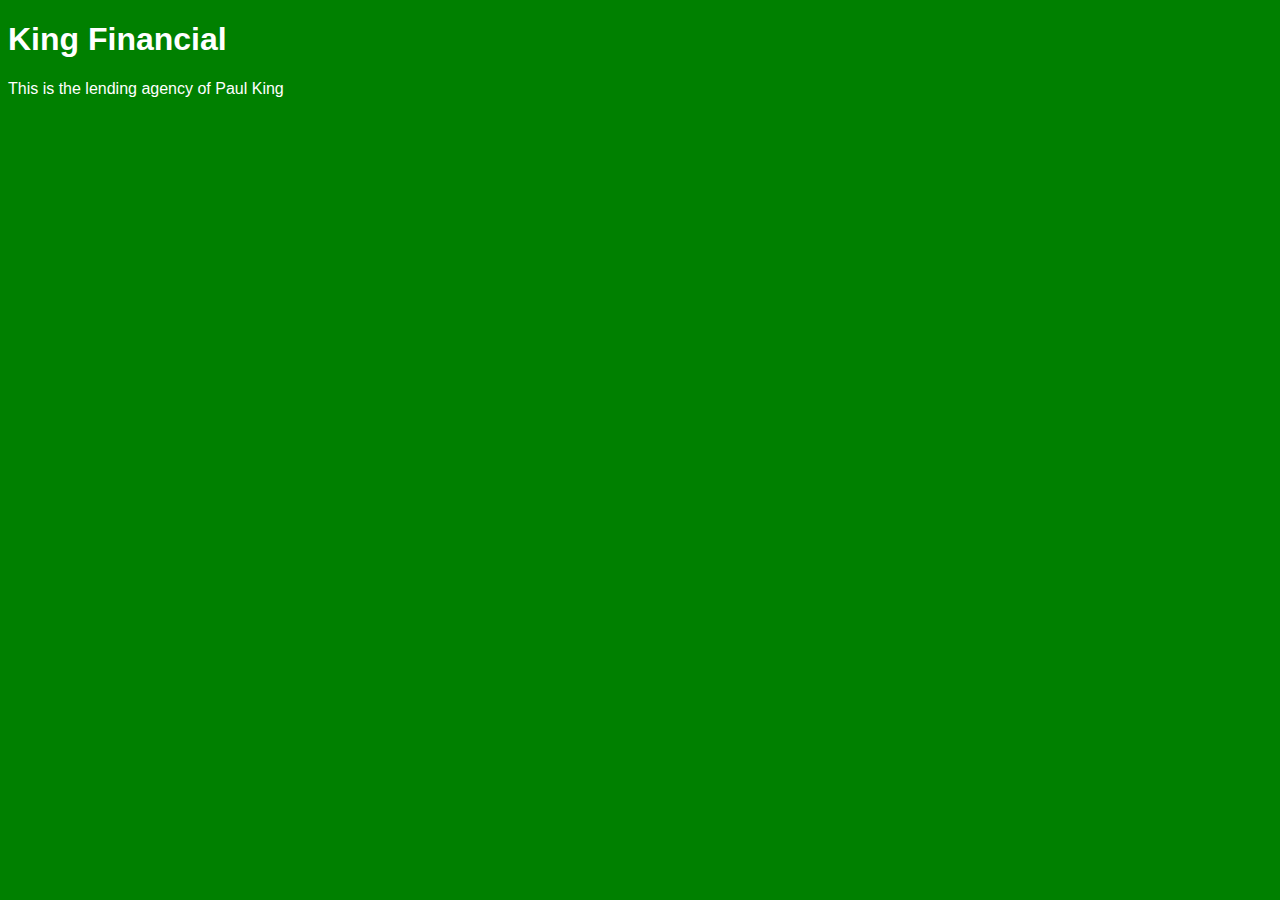
<file: index.html>
<!DOCTYPE html>
<html>
    <head>
     	<link rel="stylesheet" type="text/css" href="css/style.css">
      
		<title>King Financial</title>
	</head>

    <body>   	
     	<h1>King Financial</h1>
     	<p>This is the lending agency of Paul King</p>
    </body>
</html>
</file>
<file: css/style.css>
body {
  background: green;
  color: white;
  font-family: helvetica;
}
</file>
